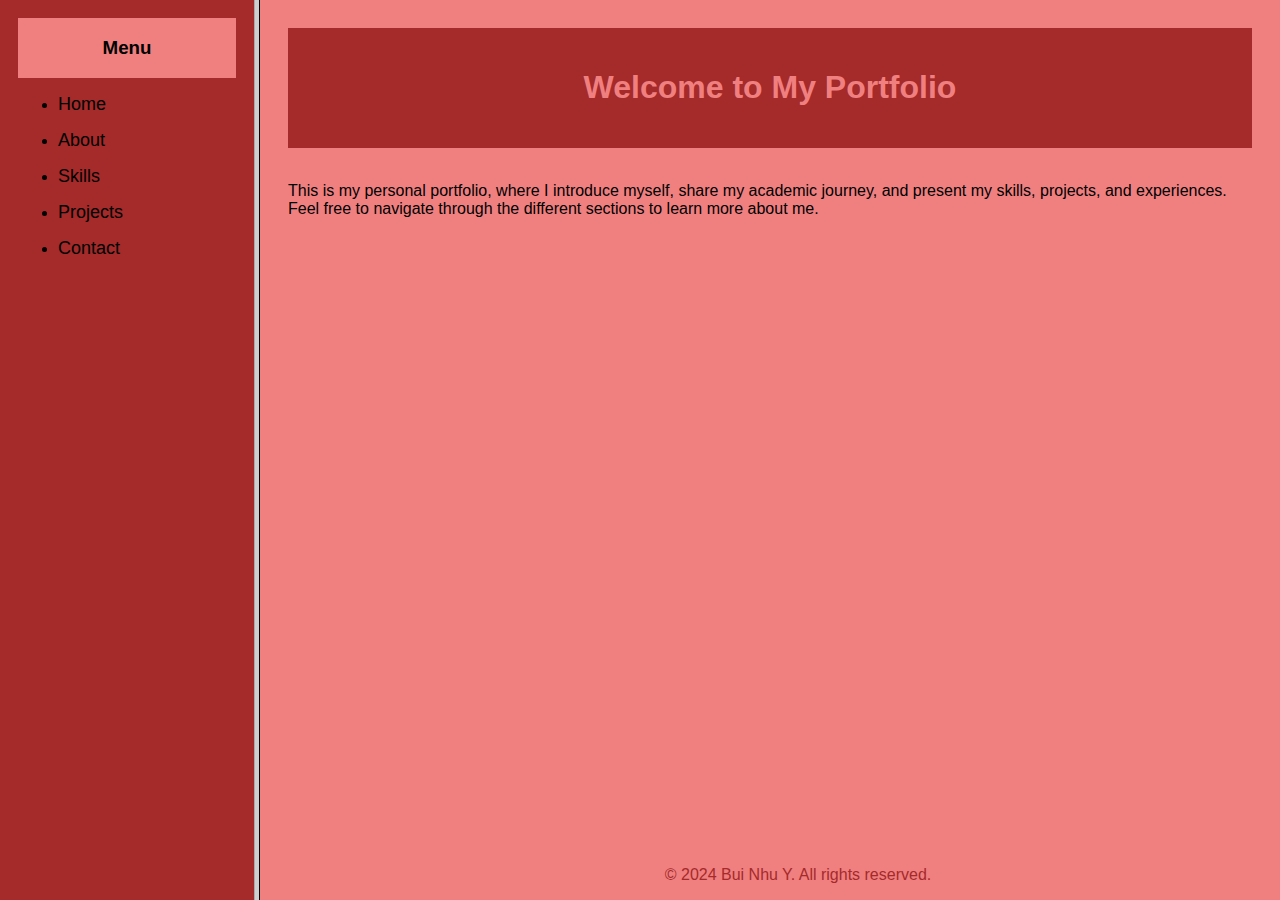
<file: index.html>
<!DOCTYPE html>
<html lang="en">
<head>
    <meta charset="UTF-8">
    <meta name="viewport" content="width=device-width, initial-scale=1.0">
    <title>Bui Nhu Y _ ITCSIU21247</title>
    <link rel="stylesheet" href="styles.css" />
    <link rel="icon" type="image/png" sizes="32x32" href="favicon/meo.png" />
</head>
<frameset cols="20%, 80%">
    <frame src="menu.html" name="menuFrame">
    
    <frame src="home.html" name="contentFrame">
</frameset>
<noframes>
    <body>
        Your browser does not support frames.
    </body>
</noframes>
</html>
</file>
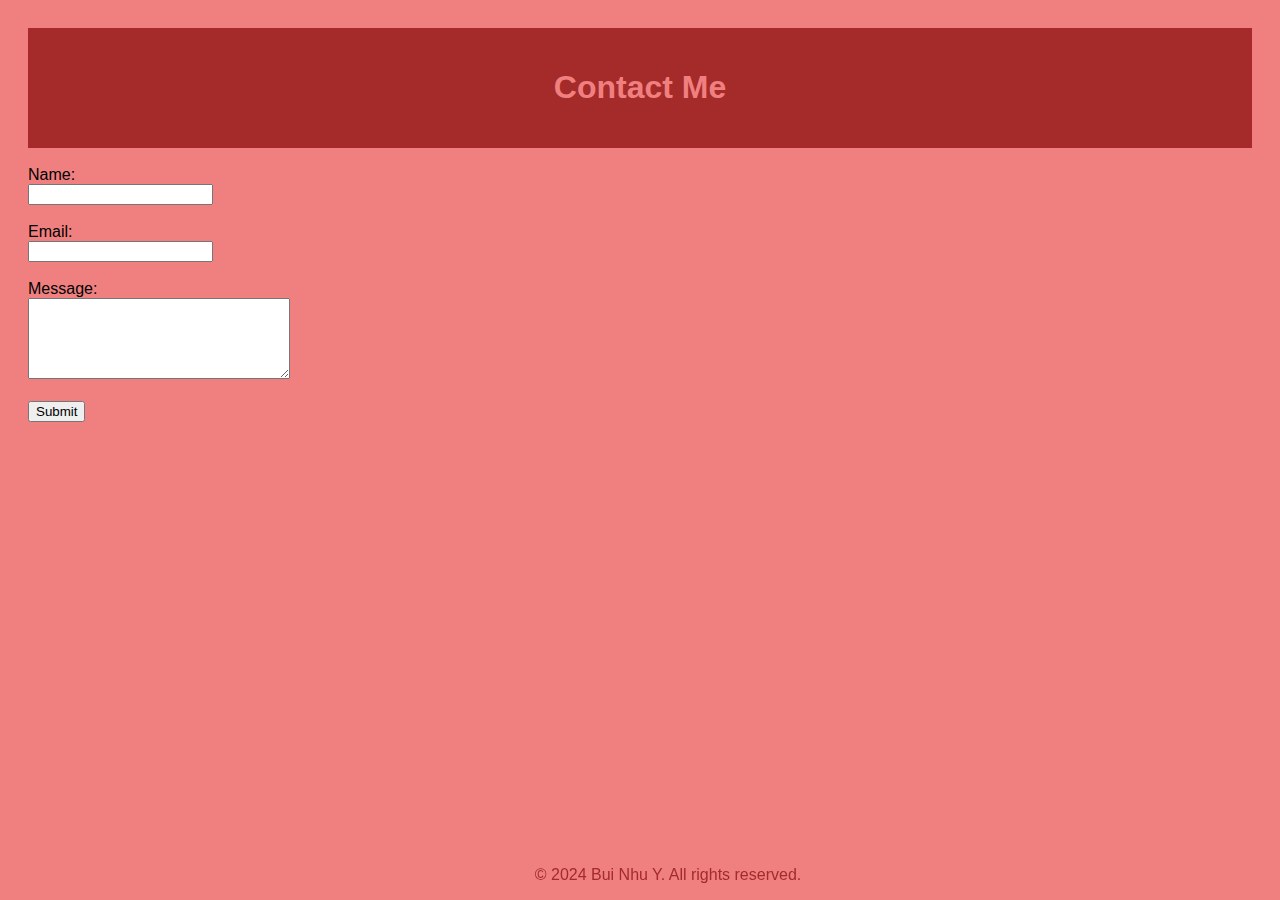
<file: contact.html>
<!DOCTYPE html>
<html lang="en">
<head>
    <meta charset="UTF-8">
    <title>Contact</title>
    <link rel="stylesheet" href="styles.css" />
</head>
<body>
    <header><h1>Contact Me</h1></header>
    <br>
    <form>
        <label for="name">Name:</label><br>
        <input type="text" id="name" name="name"><br><br>

        <label for="email">Email:</label><br>
        <input type="email" id="email" name="email"><br><br>

        <label for="message">Message:</label><br>
        <textarea id="message" name="message" rows="5" cols="30"></textarea><br><br>

        <input type="submit" value="Submit">
    </form>
    <footer>
        <p>&copy; 2024 Bui Nhu Y. All rights reserved.</p>
    </footer>
</body>
</html>
</file>
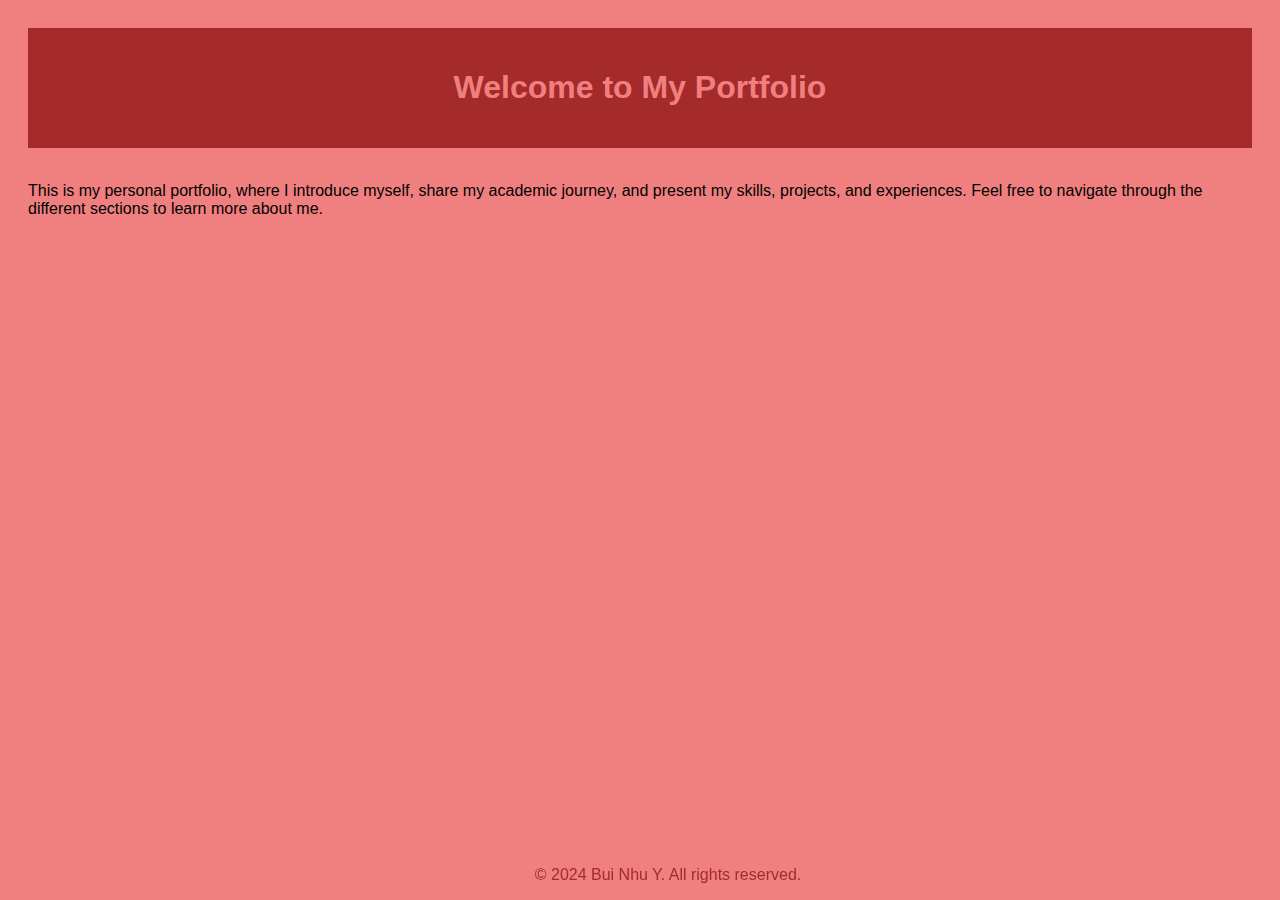
<file: home.html>
<!DOCTYPE html>
<html lang="en">
<head>
    <meta charset="UTF-8">
    <title>Home</title>
    <link rel="stylesheet" href="styles.css" />
</head>
<body>
    <header><h1>Welcome to My Portfolio</h1></header>
    <br>
    <p>This is my personal portfolio, where I introduce myself, share my academic journey, and present my skills, projects, and experiences. Feel free to navigate through the different sections to learn more about me.</p>
    <footer>
        <p>&copy; 2024 Bui Nhu Y. All rights reserved.</p>
    </footer>
</body>
</html>
</file>
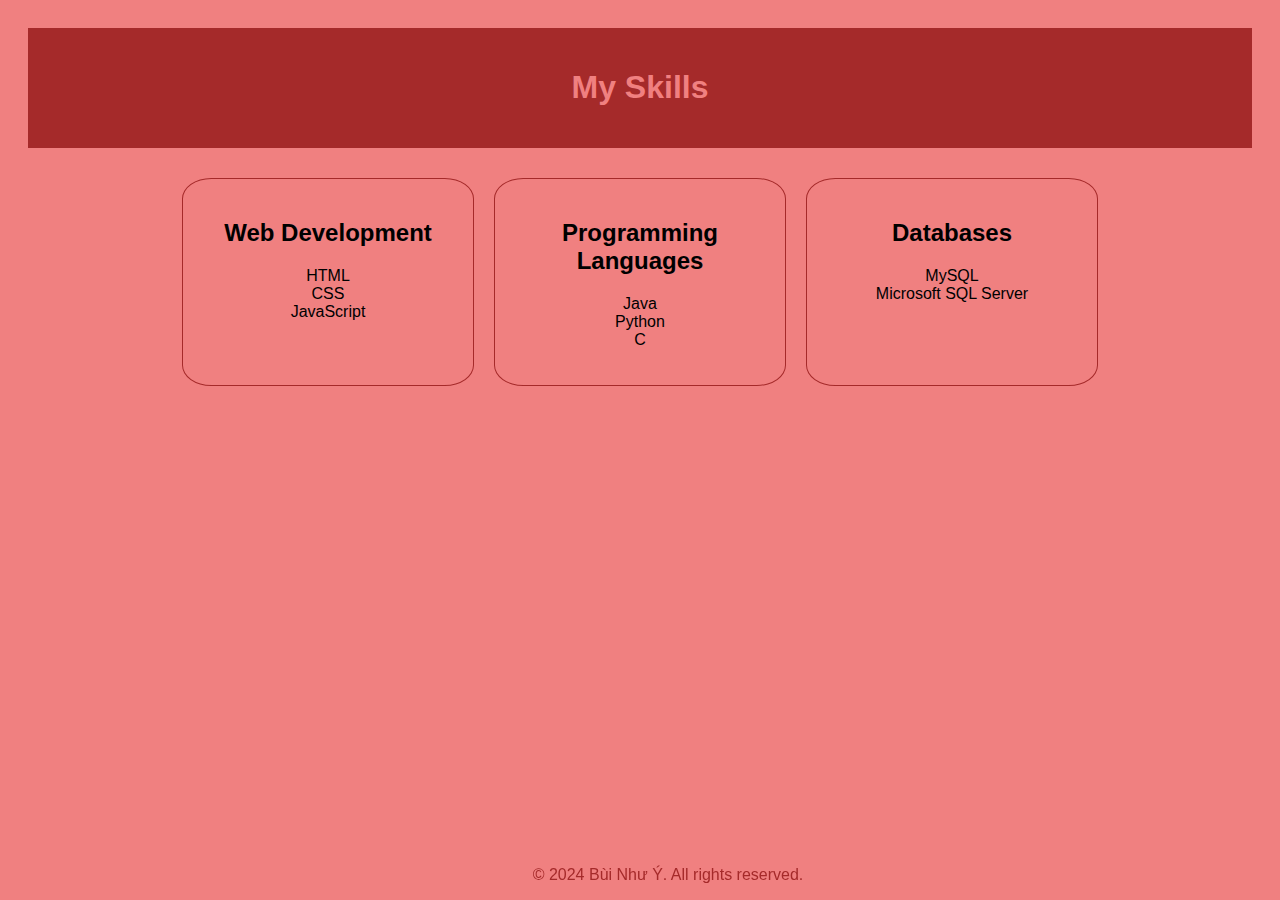
<file: skills.html>
<!DOCTYPE html>
<html lang="en">
<head>
    <meta charset="UTF-8">
    <title>Skills</title>
    <link rel="stylesheet" href="styles.css" />
</head>
<body>
    <header>
        <h1>My Skills</h1>
    </header>
    <main style="display: flex; justify-content: center; flex-wrap: wrap; margin-top: 20px;">
        <div>
            <h2>Web Development</h2>
            <ul>
                <li>HTML</li>
                <li>CSS</li>
                <li>JavaScript</li>
            </ul>
        </div>

        <div>
            <h2>Programming Languages</h2>
            <ul>
                <li>Java</li>
                <li>Python</li>
                <li>C</li>
            </ul>
        </div>

        <div>
            <h2>Databases</h2>
            <ul>
                <li>MySQL</li>
                <li>Microsoft SQL Server</li>
            </ul>
        </div>
    </main>

    <footer>
        <p>&copy; 2024 Bùi Như Ý. All rights reserved.</p>
    </footer>
</body>
</html>
</file>
<file: styles.css>
body {
    font-family: Arial, sans-serif;
    padding: 20px;
    background-color: lightcoral;
}

header {
    background-color: brown;
	color: lightcoral;
	text-align: center;
	padding: 20px;
}


ul {
    list-style-type: none;
    padding: 0;
}

footer {
	color: brown;
	text-align: center;
	position: fixed;
	bottom: 0;
	width: 100%;
}

div {
    border: 1px solid brown; 
	border-radius: 10%; 
	padding: 20px; 
	margin: 10px; 
	width: 250px; 
	text-align: center;

}
</file>
